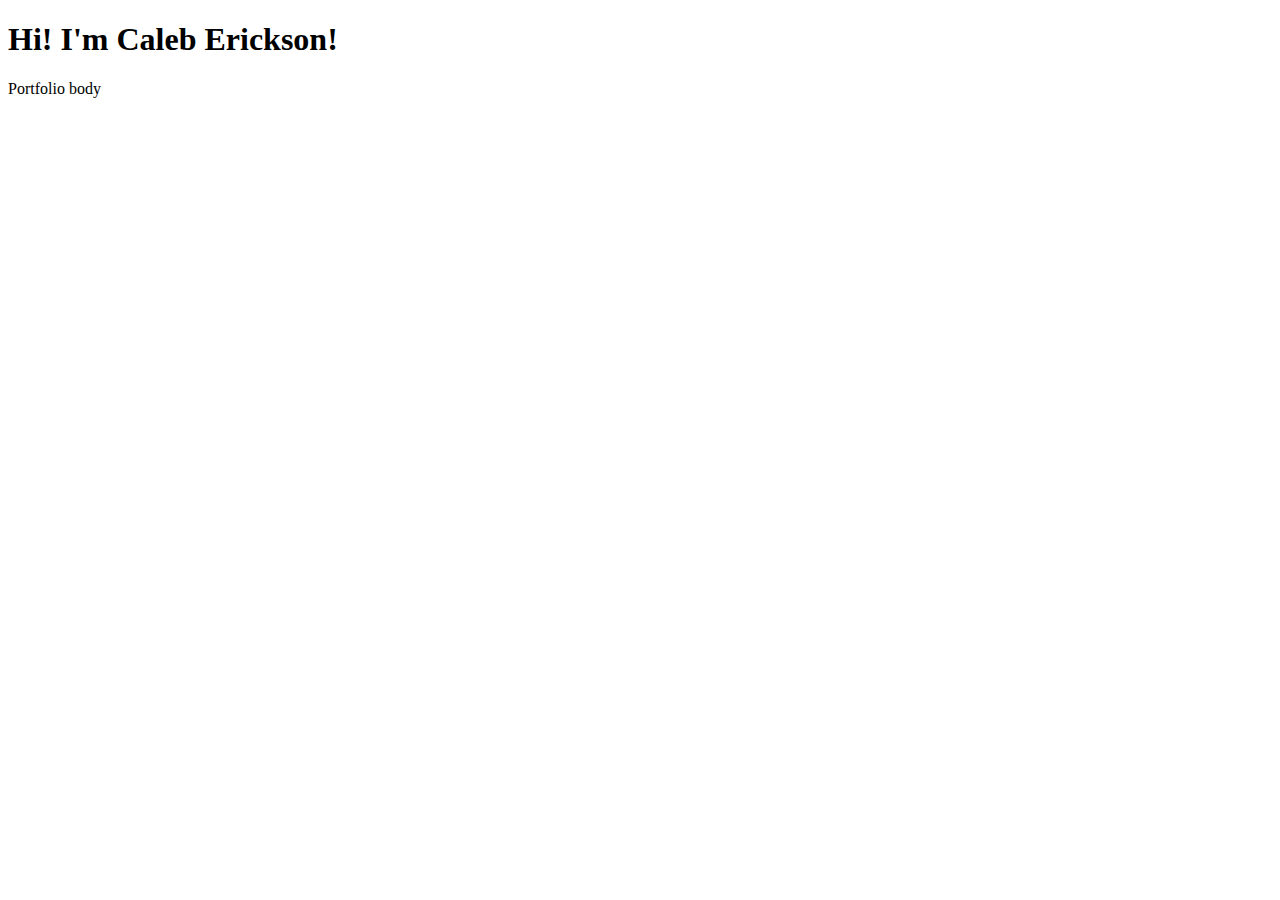
<file: portfolio.html>
<!DOCTYPE html>
<html lang="en">
    <head>
        <title>
            Portfolio
        </title>
    </head>
    <h1>
        Hi! I'm Caleb Erickson!
    </h1>
    <body>
        Portfolio body
     </body>
</html>
</file>
